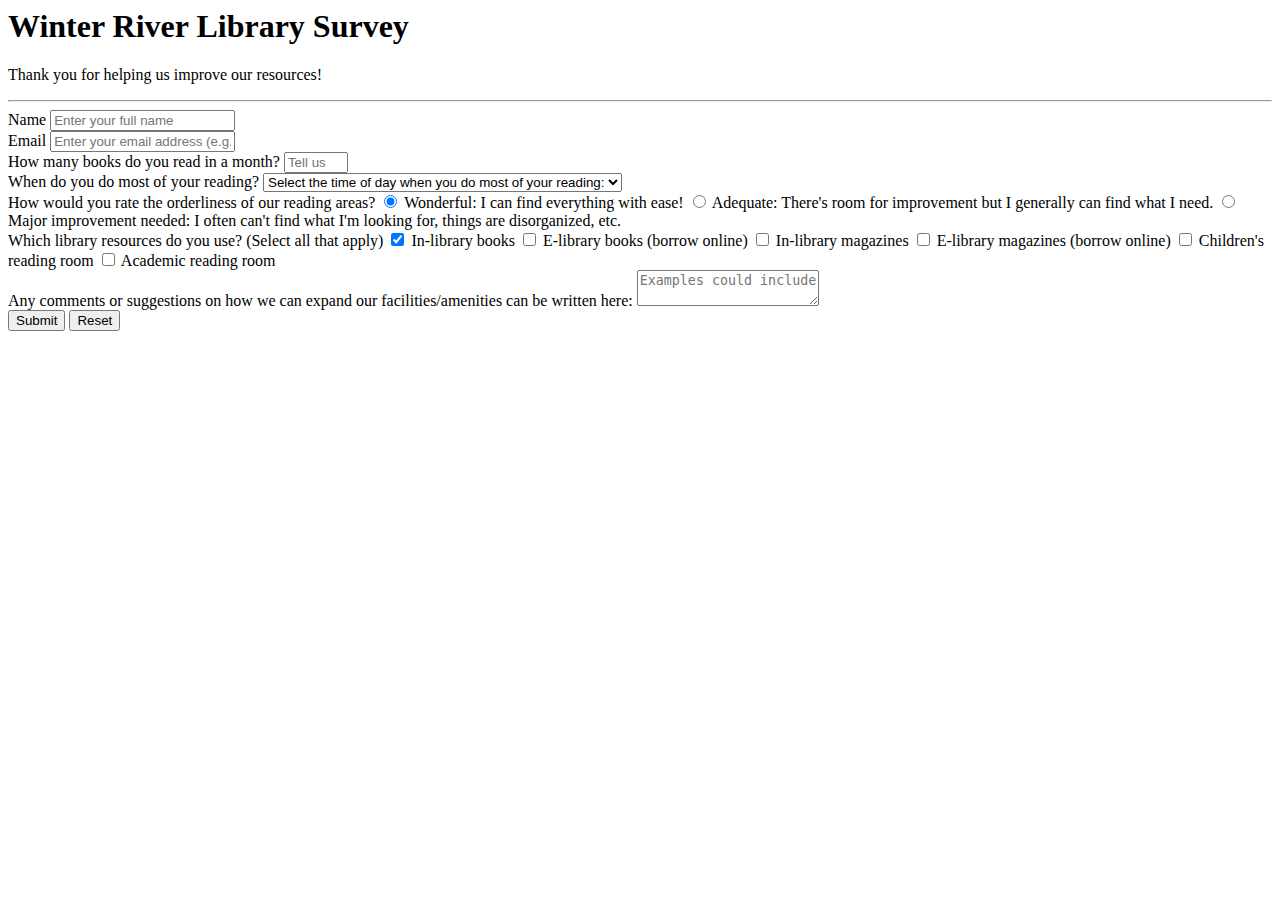
<file: FCC-Project2-Survey_Form/index.html>
<script src="https://cdn.freecodecamp.org/testable-projects-fcc/v1/bundle.js"></script>

<html>
<div class="container">
  <header class="header">
    <h1 id="title">Winter River Library Survey</h1>
    <p id="description" class="description text-center">
      Thank you for helping us improve our resources!</p>
    <hr>
  </header>
  
  <body>
  <form id="survey-form">
       <div class="form-group">
      <label id="name-label" for="name">Name</label>
      <input type="text" id="name" name="name" placeholder="Enter your full name" required/>
    </div>
<div class="form-group">
      <label id="email-label" for="email">Email</label>
      <input type="email" id="email" name="email" placeholder="Enter your email address (e.g. email@email.com)" required/>
    </div>
    
    <div class="form-group">
      <label id="number-label" for="number">How many books do you read in a month?</label>
      <input type="number" id="number" name="number" placeholder="Tell us how many books you complete each month (e.g. 1? 10?)" min="0" max="365" required/>
    </div>
    
<div class="form-group"> 
  <label id="dropdown-label" for="dropdown">When do you do most of your reading?</label>
  <select class="dropdown" id="dropdown" name="dropdown" required/>
  <option disabled selected value>Select the time of day when you do most of your reading:</option>
  <option value="early">Early morning (5am–7am)</option>
  <option value="mid">Mid-morning (9am–11am)</option>
  <option value="afternoon">Afternoon (12pm–2pm)</option>
  <option value="evening">Evening (6pm–8pm)</option>
  <option value="late">Late night (9pm–11pm)</option>
</select>
  </div>

 
  <div class="form-group"> 
  <label>How would you rate the orderliness of our reading areas?</label>   

<label for="1"><input type="radio" id="1" name="something" value="1" class="input-radio" checked> Wonderful: I can find everything with ease!</label>

<label for="2"><input type="radio" id="2" name="something" value="1" class="input-radio"> Adequate: There's room for improvement but I generally can find what I need.</label>

<label for="3"><input type="radio" id="3" name="something" value="1" class="input-radio"> Major improvement needed: I often can't find what I'm looking for, things are disorganized, etc.</label>
    </div>
    
  
  <div class="form-group"> 
  <label>Which library resources do you use? (Select all that apply)</label>
      <label for="1"><input type="checkbox" name="1" value="Element" class="checkbox" checked> In-library books</label>
  <label for="2"> <input type="checkbox" name="2" value="Element" class="checkbox"> E-library books (borrow online)</label>
  <label for="3"><input type="checkbox" name="3" value="Element" class="checkbox"> In-library magazines</label>
    <label for="4"> <input type="checkbox" name="4" value="Element" class="checkbox"> E-library magazines (borrow online)</label>
    <label for="5"> <input type="checkbox" name="5" value="Element" class="checkbox"> Children's reading room</label>
    <label for="5"> <input type="checkbox" name="5" value="Element" class="checkbox"> Academic reading room</label>

    </div>
  
   <div class="form-group"> 
  <label id="textbox-label" for="textbox">Any comments or suggestions on how we can expand our facilities/amenities can be written here:</label>
     <textarea name="comments" form="survey-form" wrap="off" placeholder="Examples could include crèche resources for pre-school learners, etc."></textarea>
  </div>
  
  <div class="form-group">
    <button type="submit" id="submit" class="submit-button">Submit</button>
    <button type="reset" id="reset" class="reset-button">Reset</button>
    </div>

  </body>
  </div>
  </html>
</file>
